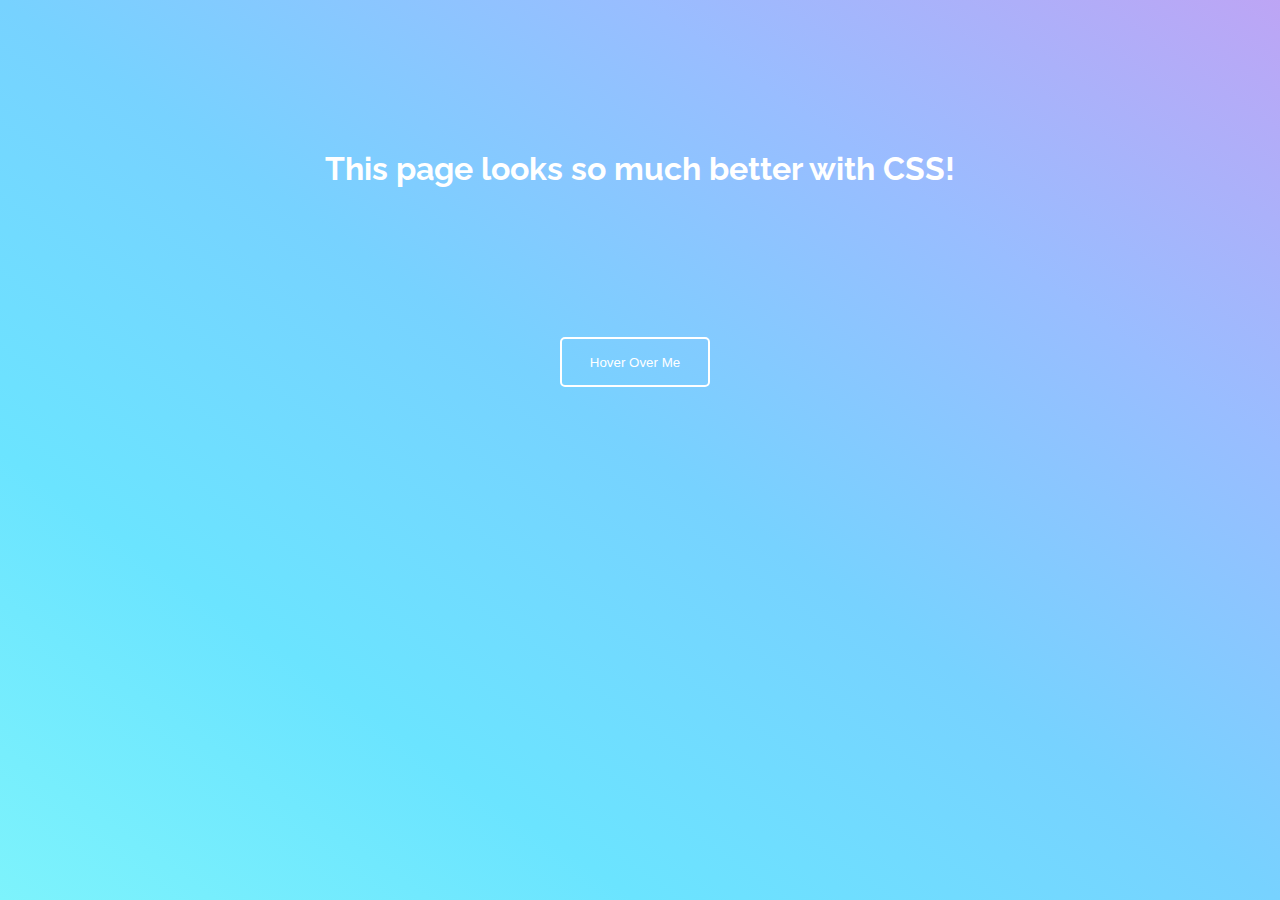
<file: starter/index.html>
<!DOCTYPE html>
<html lang="en">
<head>
    <meta charset="UTF-8">
    <meta http-equiv="X-UA-Compatible" content="IE=edge">
    <meta name="viewport" content="width=device-width, initial-scale=1.0">
    <title>Linking Stylesheets</title>
    <link rel = "stylesheet" href = "./import.css">
</head>
<body>
    <div class="container">
        <h1>This page looks so much better with CSS!</h1>
        <button>Hover Over Me</button>
    </div>
</body>
</html>
</file>
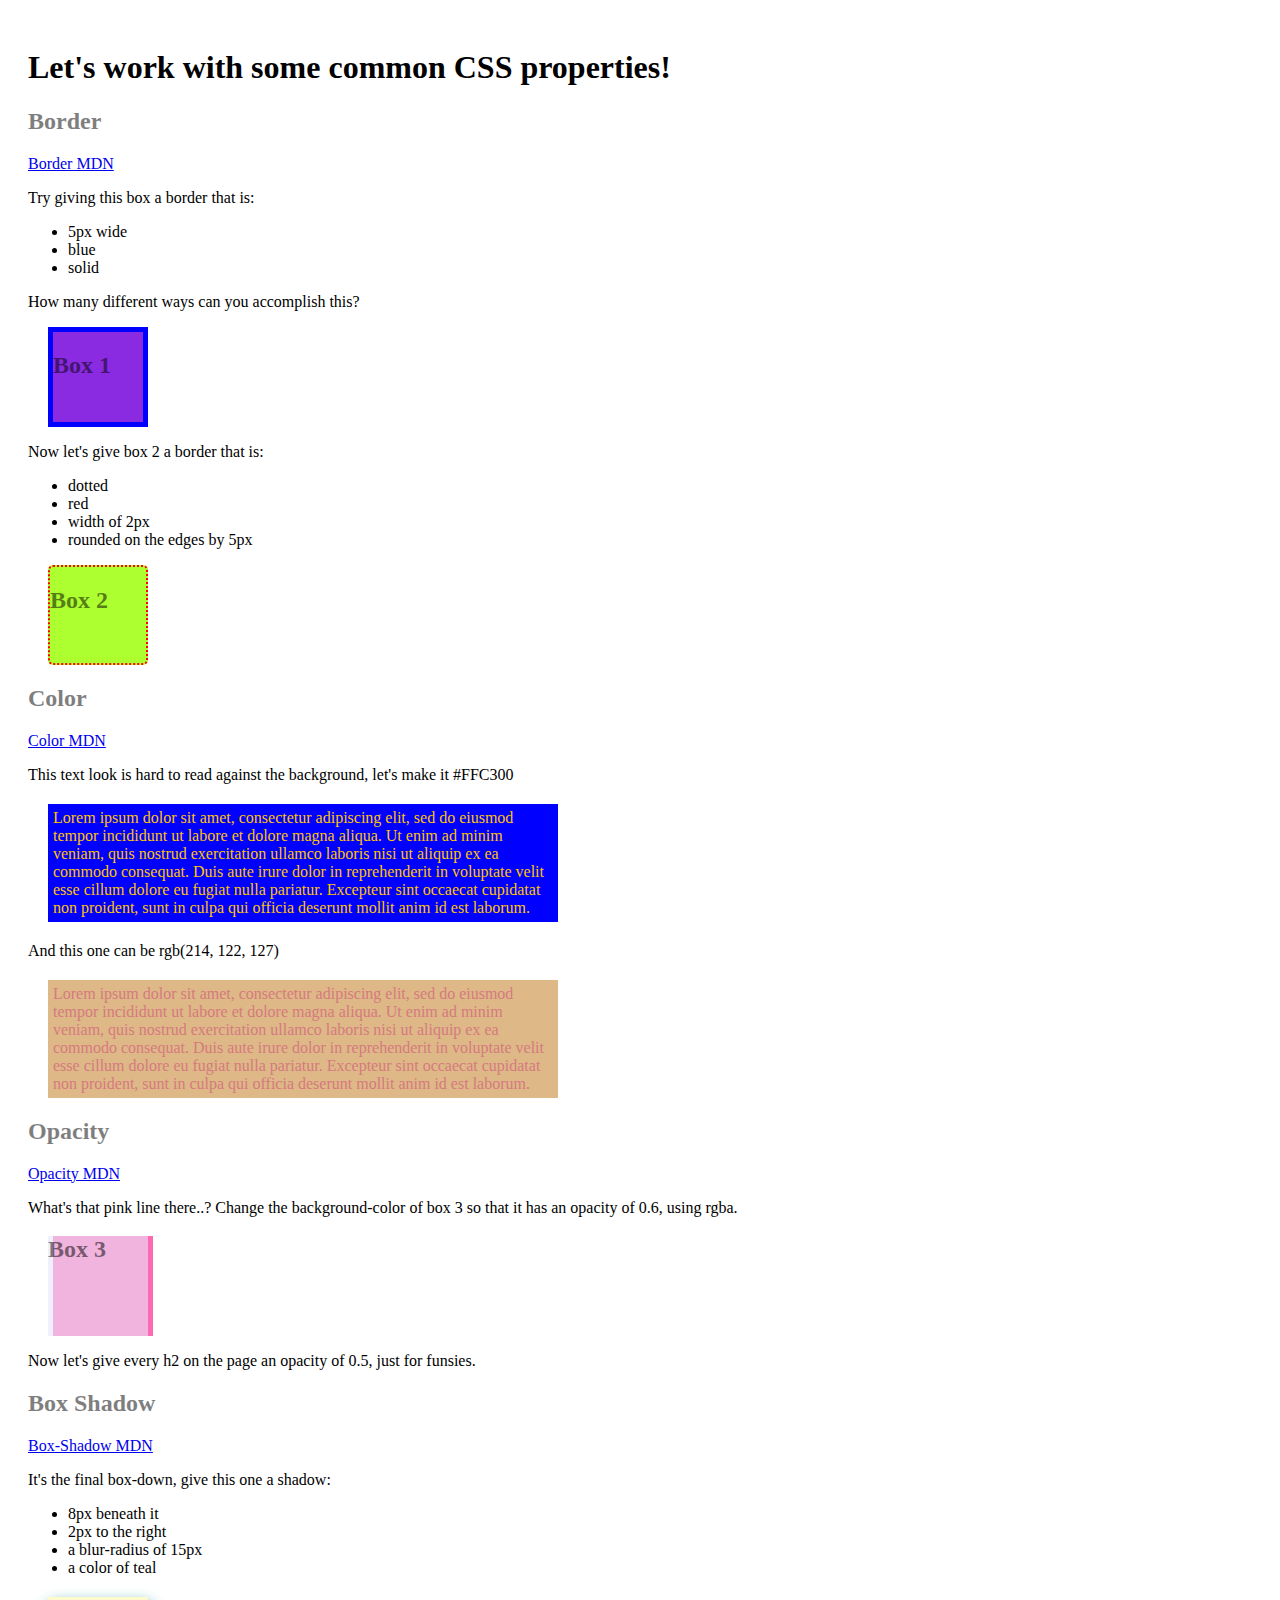
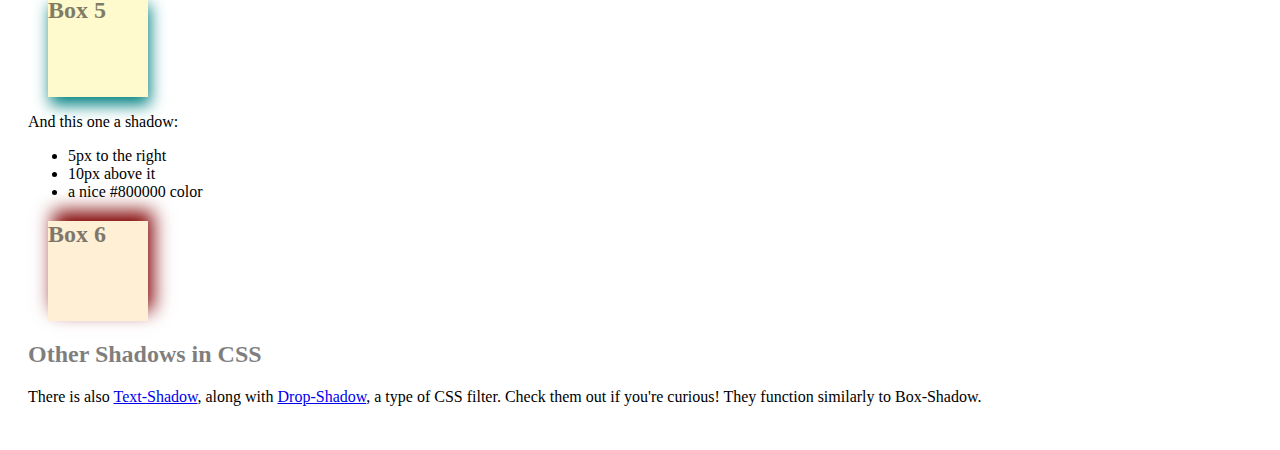
<file: css-colors-borders-shadows-practice-master/starter/index.html>
<!DOCTYPE html>
<html lang="en">

<head>
  <meta charset="UTF-8" />
  <meta http-equiv="X-UA-Compatible" content="IE=edge" />
  <meta name="viewport" content="width=device-width, initial-scale=1.0" />
  <link rel="stylesheet" href="./your-code.css" />
  <title>CSS Borders, Colors, Opacity, and Shadows</title>
</head>

<body>
  <h1>
    Let's work with some common CSS properties!
  </h1>

  <h2>Border</h2>
  <a href="https://developer.mozilla.org/en-US/docs/Web/CSS/border" target="_blank">Border MDN</a>
  <p>
    Try giving this box a border that is:
  </p>
  <ul>
    <li>5px wide</li>
    <li>blue</li>
    <li>solid</li>
  </ul>
  <p>
    How many different ways can you accomplish this?
  </p>
  <div class="box box1">
    <h2>Box 1</h2>
  </div>
  <p>Now let's give box 2 a border that is:
  <ul>
    <li>dotted</li>
    <li>red</li>
    <li>width of 2px</li>
    <li>rounded on the edges by 5px</li>
  </ul>
  </p>
  <div class="box box2">
    <h2>Box 2</h2>
  </div>
  <h2>Color</h2>
  <a href="https://developer.mozilla.org/en-US/docs/Web/CSS/color" target="_blank">Color MDN</a>
  <p>This text look is hard to read against the background, let's make it #FFC300</p>

  <p class="text text1">Lorem ipsum dolor sit amet, consectetur adipiscing elit, sed do eiusmod tempor incididunt ut
    labore et dolore magna
    aliqua. Ut enim ad minim veniam, quis nostrud exercitation ullamco laboris nisi ut aliquip ex ea commodo consequat.
    Duis
    aute irure dolor in reprehenderit in voluptate velit esse cillum dolore eu fugiat nulla pariatur. Excepteur sint
    occaecat cupidatat non proident, sunt in culpa qui officia deserunt mollit anim id est laborum.</p>

  <p>And this one can be rgb(214, 122, 127)</p>

  <p class="text text2">Lorem ipsum dolor sit amet, consectetur adipiscing elit, sed do eiusmod tempor incididunt ut
    labore et dolore magna
    aliqua. Ut enim ad minim veniam, quis nostrud exercitation ullamco laboris nisi ut aliquip ex ea commodo consequat.
    Duis
    aute irure dolor in reprehenderit in voluptate velit esse cillum dolore eu fugiat nulla pariatur. Excepteur sint
    occaecat cupidatat non proident, sunt in culpa qui officia deserunt mollit anim id est laborum.</p>

  <h2>Opacity</h2>
  <a href="https://developer.mozilla.org/en-US/docs/Web/CSS/opacity" target="_blank">Opacity MDN</a>
  <p>What's that pink line there..? Change the background-color of box 3 so that it has an opacity of 0.6, using rgba.
  </p>
  <div class="container">
    <div class="box box3">
      <h2>Box 3</h2>
    </div>
    <div class="box box4"></div>
  </div>
  <p>Now let's give every h2 on the page an opacity of 0.5, just for funsies.</p>

  <h2>Box Shadow</h2>
  <a href="https://developer.mozilla.org/en-US/docs/Web/CSS/box-shadow" target="_blank">Box-Shadow MDN</a>
  <p>It's the final box-down, give this one a shadow:</p>
  <ul>
    <li>8px beneath it</li>
    <li>2px to the right</li>
    <li>a blur-radius of 15px</li>
    <li>a color of teal</li>
  </ul>
  <div class="box box5">
    <h2>Box 5</h2>
  </div>
  <p>And this one a shadow:</p>
  <ul>
    <li>5px to the right</li>
    <li>10px above it</li>
    <li>a nice #800000 color</li>
  </ul>
  <div class="box box6">
    <h2>Box 6</h2>
  </div>
  <h2>Other Shadows in CSS</h2>
  <p>There is also
    <a href="https://developer.mozilla.org/en-US/docs/Web/CSS/text-shadow" target="_blank">Text-Shadow</a>,

    along with 
    <a href="https://developer.mozilla.org/en-US/docs/Web/CSS/filter-function/drop-shadow()" target="_blank">Drop-Shadow</a>,
    a type of CSS filter. Check them out if you're curious! They function similarly to Box-Shadow.
  </p>
</body>

</html>
</file>
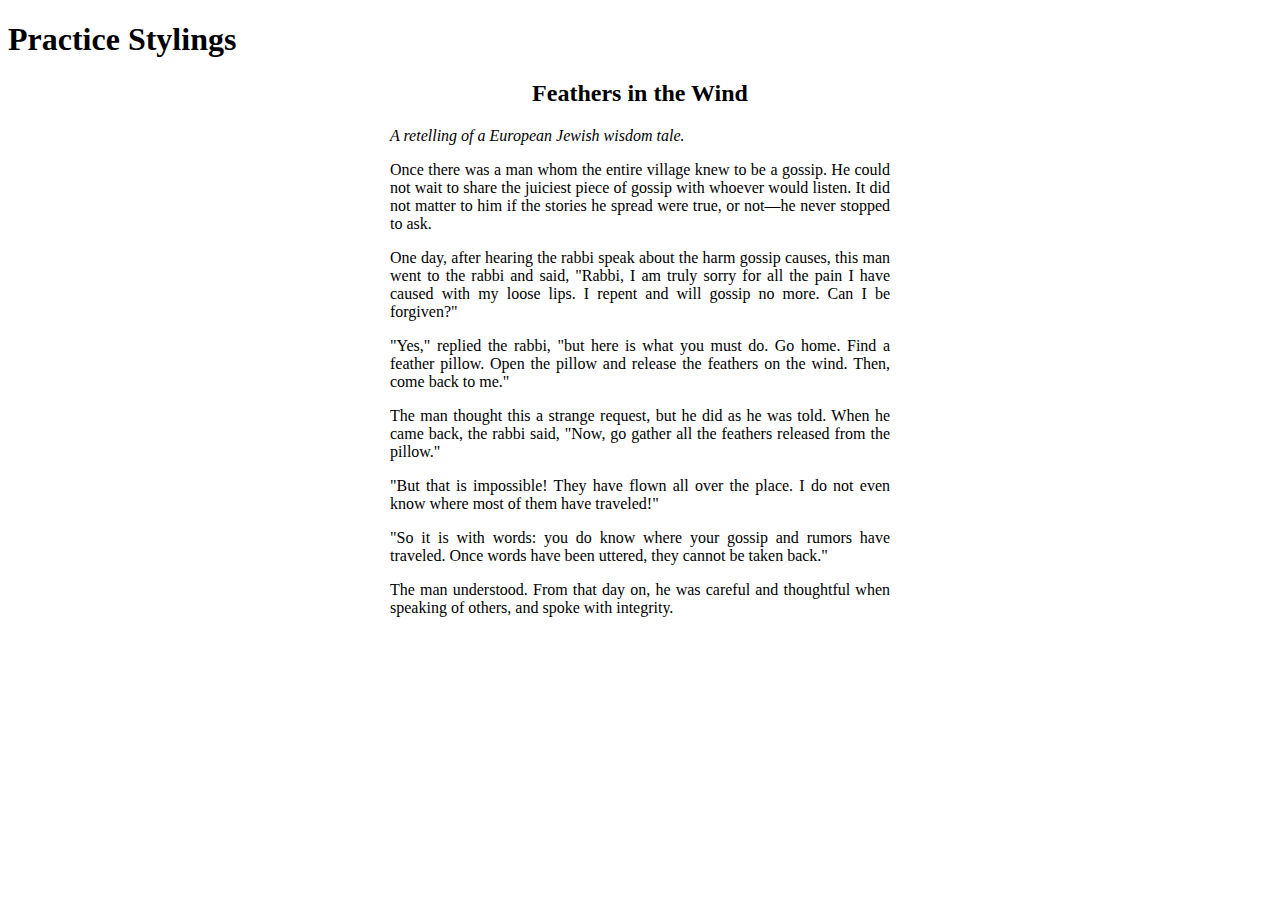
<file: practice-css-styling-master/starter/index.html>
<!DOCTYPE html>
<html lang="en">
<head>
    <meta charset="UTF-8">
    <title>Practice Stylings</title>
    <link rel="stylesheet" href="main.css">
</head>
<body>
<header>
    <h1>Practice Stylings</h1>
</header>
<div class="page">
    <div class="content">
        <div class="story-box">
            <h2>Feathers in the Wind</h2>
            <p><em>A retelling of a European Jewish wisdom tale.</em></p>

            <p>Once there was a man whom the entire village knew to be a gossip.
                He could not wait to share the juiciest piece of gossip with
                whoever would listen. It did not matter to him if the stories he
                spread were true, or not—he never stopped to ask.</p>
            <p>One day, after hearing the rabbi speak about the harm gossip
                causes, this man went to the rabbi and said, "Rabbi, I am truly
                sorry for all the pain I have caused with my loose lips. I
                repent and will gossip no more. Can I be forgiven?"</p>
            <p>"Yes," replied the rabbi, "but here is what you must do. Go home.
                Find a feather pillow. Open the pillow and release the feathers
                on the wind. Then, come back to me."</p>
            <p>The man thought this a strange request, but he did as he was
                told. When he came back, the rabbi said, "Now, go gather all the
                feathers released from the pillow."</p>
            <p>"But that is impossible! They have flown all over the place. I do
                not even know where most of them have traveled!"</p>
            <p>"So it is with words: you do know where your gossip and rumors
                have traveled. Once words have been uttered, they cannot be
                taken back."</p>
            <p>The man understood. From that day on, he was careful and
                thoughtful when speaking of others, and spoke with
                integrity.</p>
        </div>
    </div>
    <div class="logo">
    </div>
</div>
</body>
</html>
</file>
<file: starter/import.css>
@import url("./button.css");
@import url("./styles.css");
</file>
<file: css-colors-borders-shadows-practice-master/starter/your-code.css>
.box1 {
  background-color: blueviolet;
  border:5px solid blue;
}

.box2 {
  background-color: greenyellow;
  border:2px dotted red;
  border-radius:5px;
}

.text1 {
  background-color: blue;
  color:#ffc300
}

.text2 {
  background-color: burlywood;
  color: rgb(214, 122, 127);
}

.box3 {
  background-color: rgba(230, 230, 250, 0.6)
}

.box5 {
  background-color: lemonchiffon;
  box-shadow:2px 8px 15px teal;
}

.box6 {
  background-color: papayawhip;
  box-shadow: 5px -10px 18px #800000;
}

/* do not change below this line */

body {
  padding: 20px;
}

.container {
  position: relative;
}

.box4 {
  top: 0;
  left: 5px;
  background-color: hotpink;
  position: absolute;
  z-index: -1;
}

.text {
  width: 500px;
  padding: 5px;
  margin: 20px;
}

.box {
  width: 100px;
  height: 100px;
  margin: 0 20px;
  box-sizing: border-box;
}

h2{
  opacity: 0.5;
}
</file>
<file: practice-css-styling-master/starter/main.css>
h1 {
    font-size: ;
    font-family: ;
    padding: ;
    margin: ;
    font-weight: ;
    text-decoration: ;
    color: ;
    background-color: ;
}

h2 {
    font-size: ;
    font-family: ;
    padding: ;
    margin: ;
    font-weight: ;
    color: ;
    background-color: ;
}

p {
    font-family: ;
    font-size: ;
    padding: ;
    margin: ;
    color: ;
    background-color: ;
    text-align: justify;
}

.logo {
    background-size: cover;
    background-color: ;
    background-image: url();
    height: ;
    width: ;
}

.story-box{
    margin:auto;
    width:500px;
}

.story-box h2 {
    text-align:center;
}
</file>
